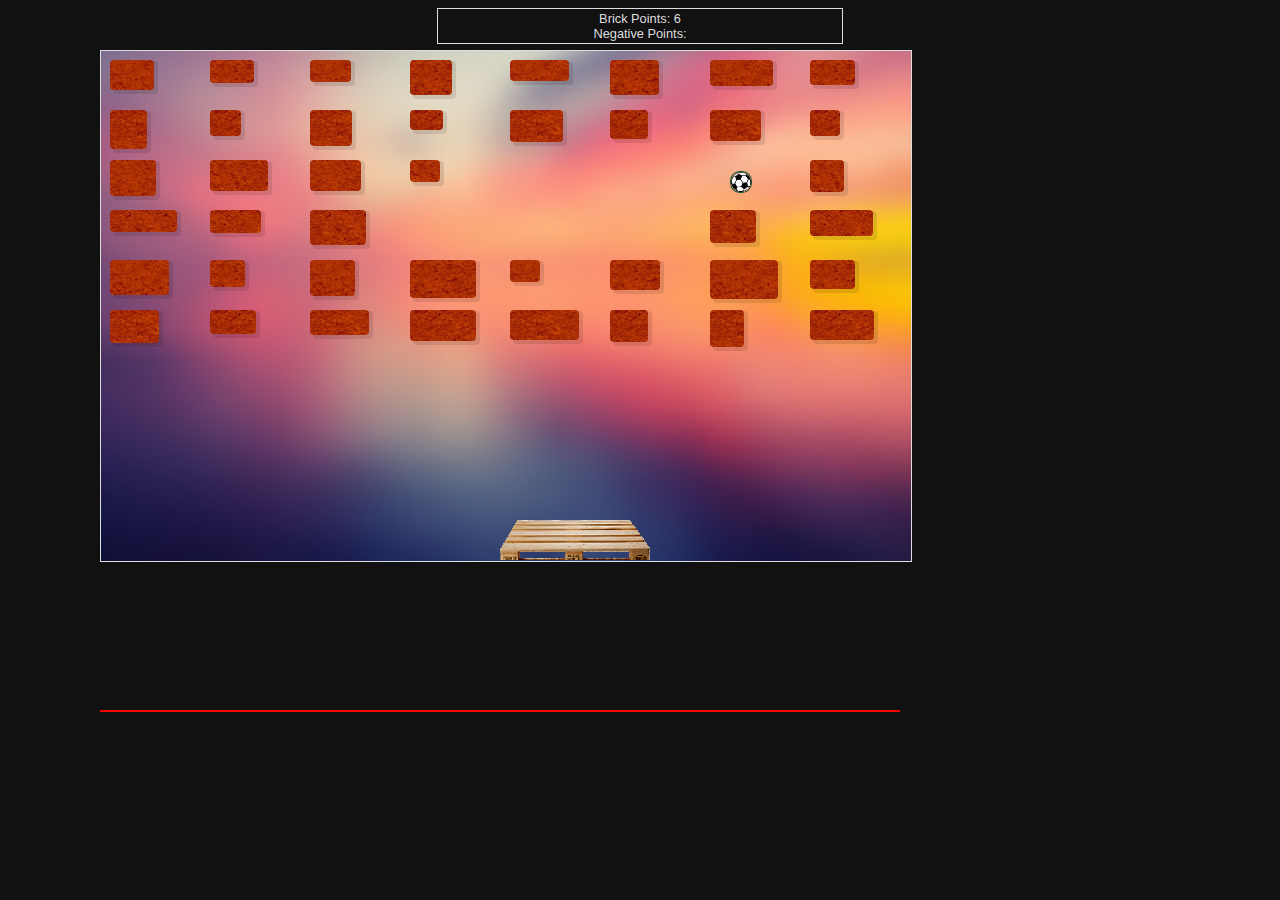
<file: index.html>
<!DOCTYPE html><html xml:lang="pl" dir="ltr" lang="pl">	<head><meta charset="UTF-8"><link rel="stylesheet" type="text/css" href="css/stylg.css"></head><body>
<div id="points_table"><span id="bricksPoints">Brick Points: </span><br><span id="negativePoints">Negative Points: </span></div>
<div id="operation_area">
	<div id="pallet"></div>
	<div id="ball"></div>
	<div id="bottom_line"></div>
</div>
</body></html>
<script>

var areaWidth = 800;
var areaHeight = 500;

var ballSpeed = 8;
var ballDirectionX = 1;
var ballDirectionY = 1;

var palletObject = document.getElementById("pallet");
var ballObject = document.getElementById("ball");

var bricksPoints = 0;
var negativePoints = 0;

var brickSizeX = 30;
var brickSizeY = 20;

var bricksArray = [];

window.onload = function () {

	ballObject.style.left = ( Math.floor((Math.random() * 600) ) + 200)+"px";
	ballObject.style.top = ( Math.floor((Math.random() * 200) ) + 100)+"px";
	window.onmousemove = mouseControl;

	bricksFactory ();

	//MOVE THE BALL
	setInterval(ballMove, 20);

}

function mouseControl (e) {

	if (e.pageX > 80 && e.pageX < 770) {
		palletObject.style.left = ( e.pageX ) + "px";
	}
}

function ballMove () {
	var computedStyle = window.getComputedStyle(ballObject);
	var objectPosX = parseInt(computedStyle.left.substr(0,computedStyle.left.length-2));
	var objectPosY = parseInt(computedStyle.top.substr(0,computedStyle.top.length-2));

	if (objectPosX<100+5) {ballDirectionX = 1}
	if (objectPosX>900-15) {ballDirectionX = -1}
	if (objectPosY<50+5) {ballDirectionY = 1}
	//if (objectPosY>500) {ballDirectionY = -1}
	
	ballObject.style.left  = (objectPosX+ballSpeed*ballDirectionX + (Math.random() * 4) )+"px";
	ballObject.style.top  = (objectPosY+ballSpeed*ballDirectionY + Math.random()*3 )+"px";
	checkPalletCollision();
	ballObject.style.transform	= "rotate(" + objectPosX + "deg)";
}

function checkPalletCollision () {
	//wymiary paletki + jej wspolrzedne
	//150px 20px 
	var palletComputedStyle = window.getComputedStyle(palletObject);
	
	// wspolrzedne lewego gornego naroznika PALETKI
	var palletLeftTopCornerX = parseInt(palletComputedStyle.left.substr(0,palletComputedStyle.left.length-2));
	var palletLeftTopCornerY = parseInt(palletComputedStyle.top.substr(0,palletComputedStyle.top.length-2));
	
	// wspolrzedna prawego gornego X PALETKI
	var palletRightTopCornerX = palletLeftTopCornerX+150;
	var palletRightBottomCornerY = palletLeftTopCornerY+50;
	
	//wymiary kulki + jej wspolrzedne
	var ballComputedStyle = window.getComputedStyle(ballObject);
	var ballLeftTopCornerX = parseInt(ballComputedStyle.left.substr(0,ballComputedStyle.left.length-2));
	var ballLeftTopCornerY = parseInt(ballComputedStyle.top.substr(0,ballComputedStyle.top.length-2));	
	
	var ballRightTopCornerX = ballLeftTopCornerX+10;
	var ballRightBottomCornerY = ballLeftTopCornerY+10;
	
	if (ballRightBottomCornerY	>	palletLeftTopCornerY && ballRightBottomCornerY < palletRightBottomCornerY) { // sprawdzenie pionowej pozycji piłki
		if (	ballLeftTopCornerX		>	palletLeftTopCornerX
				&& ballRightTopCornerX 		< 	palletRightTopCornerX
				&& ballLeftTopCornerY		<  palletRightBottomCornerY ) {
				
				ballDirectionY = -1;

				if ( ballLeftTopCornerX-palletLeftTopCornerX < 75) {
					ballDirectionX = -1 ;
				} else {
					ballDirectionX = 1 ;
				}
			
				
				
				
			}
	}
				
		if (ballRightBottomCornerY	> 550) {
			negativePoints += 1;
			document.getElementById("negativePoints").innerHTML = "Negative Points: " + parseInt(negativePoints/10);
		}

	// SPRAWDZANIE KOLIZJI Z CEGŁAMI
	checkBricksCollision(ballLeftTopCornerX, ballLeftTopCornerY, ballRightTopCornerX,ballRightBottomCornerY);

	//dolna granica dla kulki	
	if (ballRightBottomCornerY > 700) {
		ballDirectionY = -1;
	}
}

function moveObject (object, key) {

	var computedStyle = window.getComputedStyle(object);
	var speed = 12;
	if (key == 37) {
		object.style.left=(computedStyle.left.substr(0,computedStyle.left.length-2)-speed)+"px";
	}
	if (key == 38) {
		object.style.top=(computedStyle.top.substr(0,computedStyle.top.length-2)-speed)+"px";
	}
	if (key == 39) {	
		object.style.left=(parseInt(computedStyle.left.substr(0,computedStyle.left.length-2))+speed)+"px";
	}
	if (key == 40) {
		object.style.top=(parseInt(computedStyle.top.substr(0,computedStyle.length-2))+speed)+"px";
	}
}

//bricks

function brick (x1, y1, brickId) {

	var operation_area = document.getElementById("operation_area");

	var top_offset = 50; // przesunięcie obszaru roboczego
	var left_offset = 100;
	
	// współrzędne cegły
	this.px1 = x1 + left_offset;
	this.py1 = y1 + top_offset;
	// współrzędne przeciwległego punktu prostokąta cegły
	this.px2 = this.px1 + brickSizeX + ( Math.floor((Math.random() * 40) ));
	this.py2 = this.py1 + brickSizeY + ( Math.floor((Math.random() * 20) ));
		
	// create object to append
	var brick = document.createElement("DIV");
	var brick_shadow = document.createElement("DIV");
	brick.className = "brick";
	brick.id = "brickId_"+brickId;
	this.id = "brickId_"+brickId;
	brick.style.top = this.py1 + "px";
	brick.style.left = this.px1 + "px";
	brick.style.width = this.px2 - this.px1 + "px";
	brick.style.height = this.py2 - this.py1 + "px";
	operation_area.appendChild(brick);
	
	brick_shadow.className = "brick_shadow";
	brick_shadow.id = "brick_shadow_Id_"+brickId;
	this.id_shadow = "brick_shadow_Id_"+brickId;
	brick_shadow.style.top = this.py1+1 + "px";
	brick_shadow.style.left = this.px1+3 + "px";
	brick_shadow.style.width = this.px2+1 - this.px1 + "px";
	brick_shadow.style.height = this.py2+3 - this.py1 + "px";
	operation_area.appendChild(brick_shadow);
}

function checkBricksCollision(ballX1, ballY1, ballX2, ballY2) {

	for (var i = 0; i < bricksArray.length; i++) {

		var brickX1 = bricksArray[i].px1-10;
		var brickY1 = bricksArray[i].py1-10;
		var brickX2 = bricksArray[i].px2;
		var brickY2 = bricksArray[i].py1+30;
		
		if (ballX1 > brickX1 && ballX2 < brickX2) {
			if (ballY2 > brickY1 && ballY1 < brickY2) {
				ballDirectionY = -1 * ballDirectionY;
						
				document.getElementById("operation_area").removeChild(document.getElementById(bricksArray[i].id));
				document.getElementById("operation_area").removeChild(document.getElementById(bricksArray[i].id_shadow));
				bricksArray.splice(i,1);
				
				document.getElementById("bricksPoints").innerHTML = "Brick Points: " + (++bricksPoints);
					

				if (!bricksArray.length) document.getElementById("bottom_line").innerHTML = "<a href='level2.html'>NEXT LEVEL</a>";

			}
		}
	}
}

function bricksFactory () {
	var index = 0;
	for (var y = 10; y < ( Math.floor((Math.random() * 250) ) + 140 ) ; y+=50 ) {
		for (var x = 10; x < 800; x+=100 ) {
				bricksArray.push(new brick(x, y, index++ ));
		}
	}
}
</script>
</file>
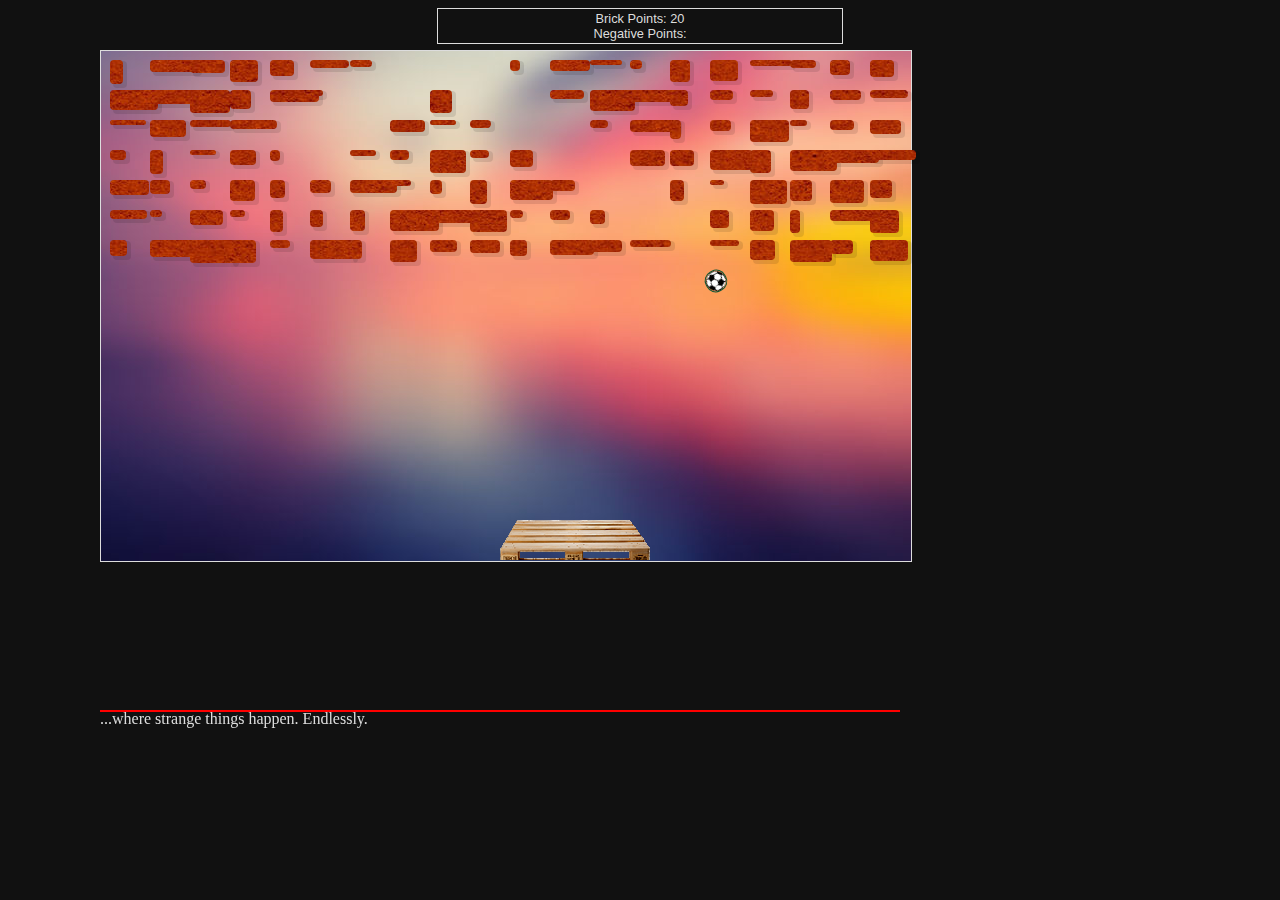
<file: level2.html>
<!DOCTYPE html><html xml:lang="pl" dir="ltr" lang="pl">	<head><meta charset="UTF-8"><link rel="stylesheet" type="text/css" href="css/stylg.css"></head><body>
<div id="points_table"><span id="bricksPoints">Brick Points: </span><br><span id="negativePoints">Negative Points: </span></div>
<div id="operation_area">
	<div id="pallet"></div>
	<div id="ball"></div>
	<div id="bottom_line"></div>
</div>
</body></html>
<script>

var areaWidth = 800;
var areaHeight = 500;

var ballSpeed = 12;
var ballDirectionX = 1;
var ballDirectionY = 1;

var palletObject = document.getElementById("pallet");
var ballObject = document.getElementById("ball");

var bricksPoints = 0;
var negativePoints = 0;

var brickSizeX = 10;
var brickSizeY = 5;

var bricksArray = [];

window.onload = function () {

	ballObject.style.left = ( Math.floor((Math.random() * 600) ) + 200)+"px";
	ballObject.style.top = ( Math.floor((Math.random() * 200) ) + 100)+"px";
	window.onmousemove = mouseControl;
	
	//MOVE THE BALL
	setInterval(ballMove, 20);
	setInterval(insertRandomBrick, 1500);
	
	bricksFactory ();
	document.getElementById("bottom_line").innerHTML = "...where strange things happen. Endlessly.";
}

function mouseControl (e) {

	if (e.pageX > 80 && e.pageX < 770) {
		palletObject.style.left = ( e.pageX ) + "px";
	}
}

function ballMove () {
	var computedStyle = window.getComputedStyle(ballObject);
	var objectPosX = parseInt(computedStyle.left.substr(0,computedStyle.left.length-2));
	var objectPosY = parseInt(computedStyle.top.substr(0,computedStyle.top.length-2));

	if (objectPosX<100+5) {ballDirectionX = 1}
	if (objectPosX>900-15) {ballDirectionX = -1}
	if (objectPosY<50+5) {ballDirectionY = 1}
	//if (objectPosY>500) {ballDirectionY = -1}
	
	ballObject.style.left  = (objectPosX+ballSpeed*ballDirectionX + (Math.random() * 4) )+"px";
	ballObject.style.top  = (objectPosY+ballSpeed*ballDirectionY + Math.random()*3 )+"px";
	checkPalletCollision();
	ballObject.style.transform	= "rotate(" + objectPosX + "deg)";
}

function checkPalletCollision () {
	//wymiary paletki + jej wspolrzedne
	//150px 20px 
	var palletComputedStyle = window.getComputedStyle(palletObject);
	
	// wspolrzedne lewego gornego naroznika PALETKI
	var palletLeftTopCornerX = parseInt(palletComputedStyle.left.substr(0,palletComputedStyle.left.length-2));
	var palletLeftTopCornerY = parseInt(palletComputedStyle.top.substr(0,palletComputedStyle.top.length-2));
	
	// wspolrzedna prawego gornego X PALETKI
	var palletRightTopCornerX = palletLeftTopCornerX+150;
	var palletRightBottomCornerY = palletLeftTopCornerY+50;
	
	//wymiary kulki + jej wspolrzedne
	var ballComputedStyle = window.getComputedStyle(ballObject);
	var ballLeftTopCornerX = parseInt(ballComputedStyle.left.substr(0,ballComputedStyle.left.length-2));
	var ballLeftTopCornerY = parseInt(ballComputedStyle.top.substr(0,ballComputedStyle.top.length-2));	
	
	var ballRightTopCornerX = ballLeftTopCornerX+10;
	var ballRightBottomCornerY = ballLeftTopCornerY+10;
	
	if (ballRightBottomCornerY	>	palletLeftTopCornerY && ballRightBottomCornerY < palletRightBottomCornerY) { // sprawdzenie pionowej pozycji piłki
		if (	ballLeftTopCornerX		>	palletLeftTopCornerX
				&& ballRightTopCornerX 		< 	palletRightTopCornerX
				&& ballLeftTopCornerY		<  palletRightBottomCornerY ) {
				
				ballDirectionY = -1;

				if ( ballLeftTopCornerX-palletLeftTopCornerX < 75) {
					ballDirectionX = -1 ;
				} else {
					ballDirectionX = 1 ;
				}
			
				
				
				
			}
	}
				
		if (ballRightBottomCornerY	> 550) {
			negativePoints += 1;
			document.getElementById("negativePoints").innerHTML = "Negative Points: " + parseInt(negativePoints/10);
		}

	// SPRAWDZANIE KOLIZJI Z CEGŁAMI
	checkBricksCollision(ballLeftTopCornerX, ballLeftTopCornerY, ballRightTopCornerX,ballRightBottomCornerY);

	//dolna granica dla kulki	
	if (ballRightBottomCornerY > 700) {
		ballDirectionY = -1;
	}
}

function moveObject (object, key) {

	var computedStyle = window.getComputedStyle(object);
	var speed = 12;
	if (key == 37) {
		object.style.left=(computedStyle.left.substr(0,computedStyle.left.length-2)-speed)+"px";
	}
	if (key == 38) {
		object.style.top=(computedStyle.top.substr(0,computedStyle.top.length-2)-speed)+"px";
	}
	if (key == 39) {	
		object.style.left=(parseInt(computedStyle.left.substr(0,computedStyle.left.length-2))+speed)+"px";
	}
	if (key == 40) {
		object.style.top=(parseInt(computedStyle.top.substr(0,computedStyle.length-2))+speed)+"px";
	}
}

//bricks

function brick (x1, y1, brickId) {

	var operation_area = document.getElementById("operation_area");

	var top_offset = 50; // przesunięcie obszaru roboczego
	var left_offset = 100;
	
	// współrzędne cegły
	this.px1 = x1 + left_offset;
	this.py1 = y1 + top_offset;
	// współrzędne przeciwległego punktu prostokąta cegły
	this.px2 = this.px1 + brickSizeX + ( Math.floor((Math.random() * 40) ));
	this.py2 = this.py1 + brickSizeY + ( Math.floor((Math.random() * 20) ));
		
	// create object to append
	var brick = document.createElement("DIV");
	var brick_shadow = document.createElement("DIV");
	brick.className = "brick";
	brick.id = "brickId_"+brickId;
	this.id = "brickId_"+brickId;
	brick.style.top = this.py1 + "px";
	brick.style.left = this.px1 + "px";
	brick.style.width = this.px2 - this.px1 + "px";
	brick.style.height = this.py2 - this.py1 + "px";
	operation_area.appendChild(brick);
	
	brick_shadow.className = "brick_shadow";
	brick_shadow.id = "brick_shadow_Id_"+brickId;
	this.id_shadow = "brick_shadow_Id_"+brickId;
	brick_shadow.style.top = this.py1+1 + "px";
	brick_shadow.style.left = this.px1+3 + "px";
	brick_shadow.style.width = this.px2+1 - this.px1 + "px";
	brick_shadow.style.height = this.py2+3 - this.py1 + "px";
	operation_area.appendChild(brick_shadow);
}

function checkBricksCollision(ballX1, ballY1, ballX2, ballY2) {

	for (var i = 0; i < bricksArray.length; i++) {

		var brickX1 = bricksArray[i].px1-10;
		var brickY1 = bricksArray[i].py1-10;
		var brickX2 = bricksArray[i].px2;
		var brickY2 = bricksArray[i].py1+30;
		
		if (ballX1 > brickX1 && ballX2 < brickX2) {
			if (ballY2 > brickY1 && ballY1 < brickY2) {
				ballDirectionY = -1 * ballDirectionY;
						
				document.getElementById("operation_area").removeChild(document.getElementById(bricksArray[i].id));
				document.getElementById("operation_area").removeChild(document.getElementById(bricksArray[i].id_shadow));
				bricksArray.splice(i,1);
				
				document.getElementById("bricksPoints").innerHTML = "Brick Points: " + (++bricksPoints);
			}
		}
	}
}

function bricksFactory () {
	var index = 0;
	for (var y = 10; y < ( Math.floor((Math.random() * 250) ) + 140 ) ; y+=30 ) {
		for (var x = 10; x < 800; x+=40 ) {
				bricksArray.push(new brick(x, y, bricksArray.length ));
		}
	}
}

function insertRandomBrick () {

	var x = Math.floor((Math.random() * 700) ) + 20;
	var y = Math.floor((Math.random() * 250) ) + 20;

	bricksArray.push(new brick(x, y, bricksArray.length+1 ));

}


</script>
</file>
<file: css/stylg.css>
* {
	color: 		#ddd;
	background: #111;
}

div {
	padding: 	5px;	
	text-align: left;
	margin:		auto;
	border: 		solid 1px #ddd;
	max-width: 	800px;
}

div#operation_area {
	width: 		800px;
	height: 		500px;
	position: 	fixed;
	left: 		100px;
	top:			50px;
	background:	url("../img/bg1.jpg") 100% 100%;
	text-align:	center;
	margin:		auto;
}


div#pallet {
	position: 	fixed;
	top: 			520px;
	left: 		500px;
	width: 		150px;
	height: 		30px;
	background: url("../img/palette11.png") no-repeat;
	border:		none;
	
}

div#ball {
	position: 	fixed;
	width:		10px;
	height:		10px;
	background:	url("../img/ball.png");
	border:		#153 solid 1px;
	border-radius:10px;	
}

div#points_table {
	text-align: center;
	margin:		5px auto;
	padding:		2px;
	width: 		400px;
	font-size:	0.8em;
	font-family:Arial;
}

div.brick {
	border:		none;
	border-radius: 4px;
	background: darkred url("../img/bricktexture.jpg") fixed;
	position:	fixed;
	width: 		50px;
	height:		15px;
	padding:		0px;
	margin:		0px;
}

div.brick_shadow {
	z-index:		-1;
	opacity: 	0.1;
	border:		none;
	border-radius: 4px;
	background: black;
	position:	fixed;
	width: 		50px;
	height:		15px;
	padding:		0px;
	margin:		0px;
}

div#bottom_line {
	position: fixed;
	top: 		710px;
	left:		100px;
	width: 	800px;
	height:	2px;
	padding: 0px;
	background: red;
	border:	none;
	
}
</file>
